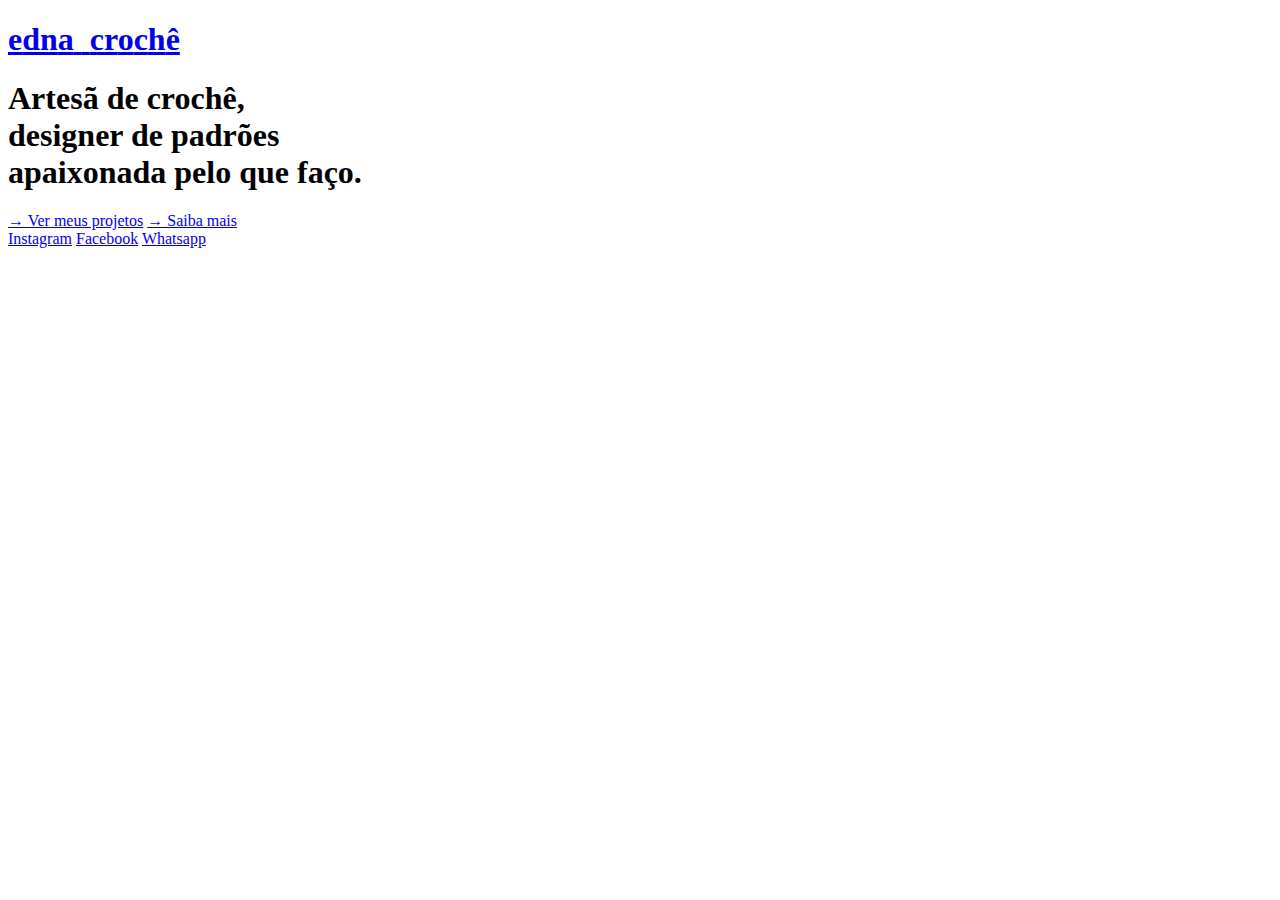
<file: index.html>
<!DOCTYPE html>
<html lang="en">
<head>
    <meta charset="UTF-8">
    <meta name="viewport" content="width=device-width, initial-scale=1.0">
    <title>Edna Lopes | Crochê</title>

    <link rel="icon" type="image/x-icon" href="C:\Users\Edna\OneDrive - Etec Centro Paula Souza\Estudos\Web\Projects\Projeto Edna\Image\FaviconEdna.png" alt="Favicon">
   
    <link rel="stylesheet" href="C:\Users\Edna\OneDrive - Etec Centro Paula Souza\Estudos\Global\Web\Project_Edna\CSS\Página_Inicial\edna.css">

</head>
<body>
    <section class="secaoInicial"> <!-- Logo Minimalista -->
        <div id="logoMinimal" class="logoMinimal">
            <h1 id="logo" class="logo">
                <a href="edna.html">
                    <span class="stretched-letter">e</span><span class="stretched-letter">d</span><span class="stretched-letter">n</span><span class="stretched-letter">a</span>&nbsp;<span class="word-spacing"></span>&nbsp;<span class="stretched-letter">c</span><span class="stretched-letter">r</span><span class="stretched-letter">o</span><span class="stretched-letter">c</span><span class="stretched-letter">h</span><span class="stretched-letter">ê</span>
                </a>
            </h1>
        </div>                            
        <main class="parteInicial"> <!-- Parte Inicial -->
            <h1>Artesã de crochê,<br> designer de padrões<br> apaixonada pelo que faço.</h1>
        </main>
        <nav class="buttonNav"> <!-- Botões para Outras Páginas -->
            <a href="ednaArtesa.html" class="verProjetos">→ Ver meus projetos</a>
            <a href="#" class="botao">→ Saiba mais</a>
        </nav>
    </section>
    <footer class="contatos">
        <nav id="redesSociais" class="redesSociaisLinks">
            <a class="instagram" href="#">Instagram</a>
            <a class="facebook" href="#">Facebook</a>
            <a class="whatsapp" href="#">Whatsapp</a>
        </nav>
    </footer>
    <!-- Menu Dupla Linha -->
    <div class="menu-icon">
        <div class="line"></div>
        <div class="line"></div>
    </div>
</body>
</html>
</file>
